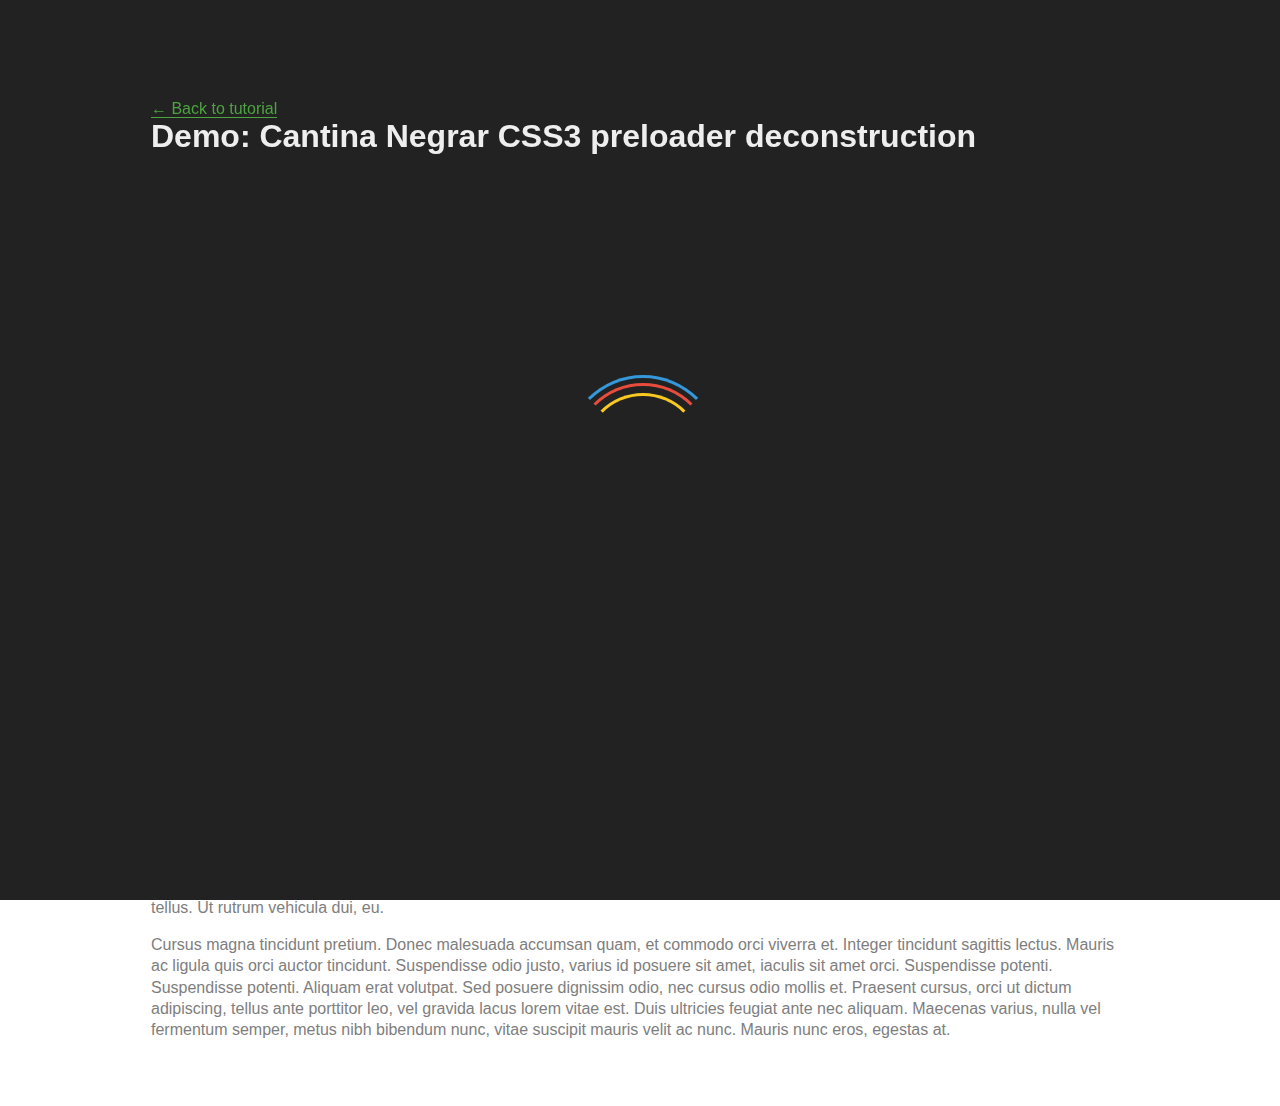
<file: css3-preloader-transition-finish/index.html>
<!DOCTYPE html>
<!--[if lt IE 7]>      <html class="no-js lt-ie9 lt-ie8 lt-ie7"> <![endif]-->
<!--[if IE 7]>         <html class="no-js lt-ie9 lt-ie8"> <![endif]-->
<!--[if IE 8]>         <html class="no-js lt-ie9"> <![endif]-->
<!--[if gt IE 8]><!--> <html class="no-js"> <!--<![endif]-->
<head>
	<meta charset="utf-8">
	<meta http-equiv="X-UA-Compatible" content="IE=edge,chrome=1">
	<title>Demo: Cantina Negrar preloader deconstruction</title>
	<meta name="description" content="Learn how to recreate the preloader from Cantina Negrar. Tutorial for a passionate front-end web developers by Petr Tichy.">

	<!--iOS -->
	<meta name="viewport" content="width=device-width, initial-scale=1.0">


	<!-- Place favicon.ico and apple-touch-icon.png in the root directory -->

	<link rel="stylesheet" href="css/normalize.css">
	<link rel="stylesheet" href="css/main.css">
	<script src="js/vendor/modernizr-2.6.2.min.js"></script>
	<style type="text/css">
	.back-link a {
		color: #4ca340;
		text-decoration: none; 
		border-bottom: 1px #4ca340 solid;
	}
	.back-link a:hover,
	.back-link a:focus {
		color: #408536; 
		text-decoration: none;
		border-bottom: 1px #408536 solid;
	}
	h1 {
		height: 100%;
		/* The html and body elements cannot have any padding or margin. */
		margin: 0;
		font-size: 14px;
		font-family: 'Open Sans', sans-serif;
		font-size: 32px;
		margin-bottom: 3px;
	}
	.entry-header {
		text-align: left;
		margin: 0 auto 50px auto;
		width: 80%;
        max-width: 978px;
		position: relative;
		z-index: 10001;
	}
	#demo-content {
		padding-top: 100px;
	}
	</style>
</head>
<body class="demo">
<!--[if lt IE 7]>
<p class="chromeframe">You are using an <strong>outdated</strong> browser. Please <a href="http://browsehappy.com/">upgrade your browser</a> or <a href="http://www.google.com/chromeframe/?redirect=true">activate Google Chrome Frame</a> to improve your experience.</p>
<![endif]-->

	<!-- Demo content -->			
	<div id="demo-content">

		<header class="entry-header">

			<nav class="back-link">
				<span class="nav-previous"><a href="http://ihatetomatoes.net/create-css3-spinning-preloader/" rel="prev"><span class="meta-nav">&larr;</span> Back to tutorial</a></span>
			</nav><!-- .nav-single -->

			<h1 class="entry-title">Demo: Cantina Negrar CSS3 preloader deconstruction</h1>
		</header>

		<div id="loader-wrapper">
			<div id="loader"></div>

			<div class="loader-section section-left"></div>
            <div class="loader-section section-right"></div>

		</div>

		<div id="content">
			<h2>This is our page title</h2>

			<p>Lorem ipsum dolor sit amet, consectetur adipiscing elit. Nullam in dui mauris. Vivamus hendrerit arcu sed erat molestie vehicula. Sed auctor neque eu tellus rhoncus ut eleifend nibh porttitor. Ut in nulla enim. Phasellus molestie magna non est bibendum non venenatis nisl tempor. Suspendisse dictum feugiat nisl ut dapibus. Mauris iaculis porttitor posuere. Praesent id metus massa, ut blandit odio. Proin quis tortor orci. Etiam at risus et justo dignissim congue. Donec congue lacinia dui, a porttitor lectus condimentum laoreet. Nunc eu ullamcorper orci. Quisque eget odio ac lectus vestibulum faucibus eget in metus. In pellentesque faucibus vestibulum. Nulla at nulla justo, eget luctus tortor. Nulla facilisi. Duis aliquet egestas purus in blandit. Curabitur vulputate, ligula lacinia scelerisque tempor, lacus lacus ornare ante, ac egestas est urna sit amet arcu. Class aptent taciti sociosqu ad litora torquent per conubia nostra, per inceptos himenaeos. Sed.</p>

			<p>Molestie augue sit amet leo consequat posuere. Vestibulum ante ipsum primis in faucibus orci luctus et ultrices posuere cubilia Curae; Proin vel ante a orci tempus eleifend ut et magna. Lorem ipsum dolor sit amet, consectetur adipiscing elit. Vivamus luctus urna sed urna ultricies ac tempor dui sagittis. In condimentum facilisis porta. Sed nec diam eu diam mattis viverra. Nulla.</p>

			<p>Fringilla, orci ac euismod semper, magna diam porttitor mauris, quis sollicitudin sapien justo in libero. Vestibulum mollis mauris enim. Morbi euismod magna ac lorem rutrum elementum. Donec viverra auctor lobortis. Pellentesque eu est a nulla placerat dignissim. Morbi a enim in magna semper bibendum. Etiam scelerisque, nunc ac egestas consequat, odio nibh euismod nulla, eget auctor orci nibh vel nisi. Aliquam erat volutpat. Mauris vel neque sit amet nunc gravida congue sed sit amet purus. Quisque lacus quam, egestas ac tincidunt a, lacinia vel velit. Aenean facilisis nulla vitae urna tincidunt congue sed ut dui. Morbi malesuada nulla nec purus convallis consequat. Vivamus id mollis quam. Morbi ac commodo nulla. In condimentum orci id nisl volutpat bibendum. Quisque commodo hendrerit lorem quis egestas. Maecenas quis tortor arcu. Vivamus rutrum nunc non neque consectetur quis placerat neque lobortis. Nam vestibulum, arcu sodales feugiat consectetur, nisl orci bibendum elit, eu euismod magna sapien ut nibh. Donec semper quam scelerisque tortor dictum gravida. In hac habitasse platea dictumst. Nam pulvinar, odio sed rhoncus suscipit, sem diam ultrices mauris, eu.</p>

			<p>Consequat purus metus eu velit. Proin metus odio, aliquam eget molestie nec, gravida ut sapien. Phasellus quis est sed turpis sollicitudin venenatis sed eu odio. Praesent eget neque eu eros interdum malesuada non vel leo. Sed fringilla porta ligula egestas tincidunt. Nullam risus magna, ornare vitae varius eget, scelerisque a libero. Morbi eu porttitor ipsum. Nullam lorem nisi, posuere quis volutpat eget, luctus nec massa. Pellentesque aliquam lacinia tellus sit amet bibendum. Ut posuere justo in enim pretium scelerisque. Etiam ornare vehicula euismod. Vestibulum at risus augue. Sed non semper dolor. Sed fringilla consequat velit a porta. Pellentesque sed lectus pharetra ipsum ultricies commodo non sit amet velit. Suspendisse volutpat lobortis ipsum, in scelerisque nisi iaculis a. Duis pulvinar lacinia commodo. Integer in lorem id nibh luctus aliquam. Sed elementum, est ac sagittis porttitor, neque metus ultricies ante, in accumsan massa nisl non metus. Vivamus sagittis quam a lacus dictum tempor. Nullam in semper ipsum. Cras a est id massa malesuada tincidunt. Etiam a urna tellus. Ut rutrum vehicula dui, eu.</p>

			<p>Cursus magna tincidunt pretium. Donec malesuada accumsan quam, et commodo orci viverra et. Integer tincidunt sagittis lectus. Mauris ac ligula quis orci auctor tincidunt. Suspendisse odio justo, varius id posuere sit amet, iaculis sit amet orci. Suspendisse potenti. Suspendisse potenti. Aliquam erat volutpat. Sed posuere dignissim odio, nec cursus odio mollis et. Praesent cursus, orci ut dictum adipiscing, tellus ante porttitor leo, vel gravida lacus lorem vitae est. Duis ultricies feugiat ante nec aliquam. Maecenas varius, nulla vel fermentum semper, metus nibh bibendum nunc, vitae suscipit mauris velit ac nunc. Mauris nunc eros, egestas at.</p>
		</div>

	</div>
	<!-- /Demo content -->

	<script src="//ajax.googleapis.com/ajax/libs/jquery/1.9.1/jquery.min.js"></script>
	<script>window.jQuery || document.write('<script src="js/vendor/jquery-1.9.1.min.js"><\/script>')</script>
	<script src="js/main.js"></script>

</body>
</html>
</file>
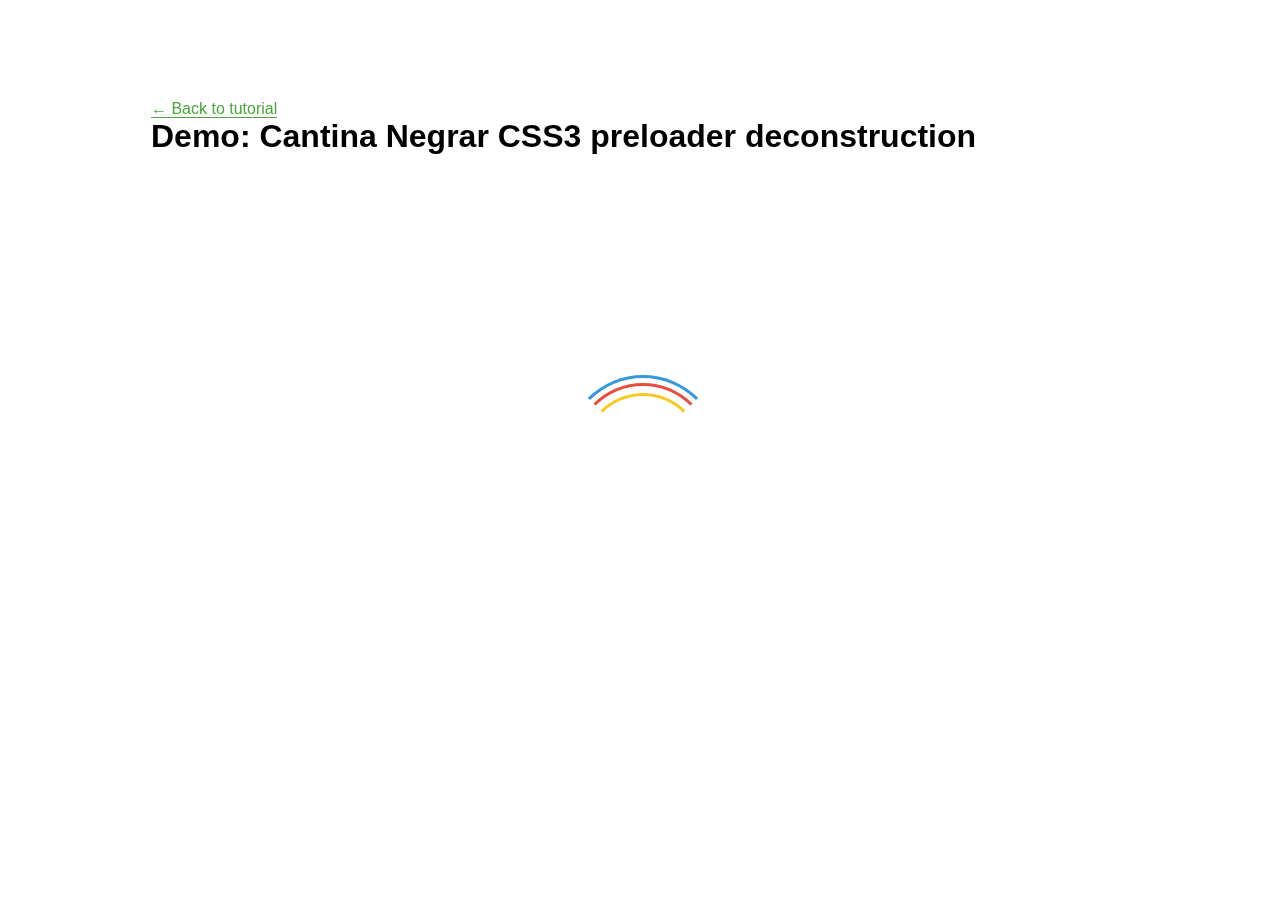
<file: css3-preloader-transition-start/index.html>
<!DOCTYPE html>
<!--[if lt IE 7]>      <html class="no-js lt-ie9 lt-ie8 lt-ie7"> <![endif]-->
<!--[if IE 7]>         <html class="no-js lt-ie9 lt-ie8"> <![endif]-->
<!--[if IE 8]>         <html class="no-js lt-ie9"> <![endif]-->
<!--[if gt IE 8]><!--> <html class="no-js"> <!--<![endif]-->
<head>
	<meta charset="utf-8">
	<meta http-equiv="X-UA-Compatible" content="IE=edge,chrome=1">
	<title>Demo: Cantina Negrar preloader deconstruction</title>
	<meta name="description" content="Learn how to recreate the preloader from Cantina Negrar. Tutorial for a passionate front-end web developers by Petr Tichy.">

	<!--iOS -->
	<meta name="viewport" content="width=device-width, initial-scale=1.0">


	<!-- Place favicon.ico and apple-touch-icon.png in the root directory -->

	<link rel="stylesheet" href="css/normalize.css">
	<link rel="stylesheet" href="css/main.css">
	<script src="js/vendor/modernizr-2.6.2.min.js"></script>
	<style type="text/css">
	.back-link a {
		color: #4ca340;
		text-decoration: none; 
		border-bottom: 1px #4ca340 solid;
	}
	.back-link a:hover,
	.back-link a:focus {
		color: #408536; 
		text-decoration: none;
		border-bottom: 1px #408536 solid;
	}
	h1 {
		height: 100%;
		/* The html and body elements cannot have any padding or margin. */
		margin: 0;
		font-size: 14px;
		font-family: 'Open Sans', sans-serif;
		font-size: 32px;
		margin-bottom: 3px;
	}
	.entry-header {
		text-align: left;
		margin: 0 auto 50px auto;
		width: 80%;
        max-width: 978px;
		position: relative;
		z-index: 10001;
	}
	#demo-content {
		padding-top: 100px;
	}
	</style>
</head>
<body class="demo">
<!--[if lt IE 7]>
<p class="chromeframe">You are using an <strong>outdated</strong> browser. Please <a href="http://browsehappy.com/">upgrade your browser</a> or <a href="http://www.google.com/chromeframe/?redirect=true">activate Google Chrome Frame</a> to improve your experience.</p>
<![endif]-->

	<!-- Demo content -->			
	<div id="demo-content">

		<header class="entry-header">

			<nav class="back-link">
				<span class="nav-previous"><a href="http://ihatetomatoes.net/create-css3-spinning-preloader/" rel="prev"><span class="meta-nav">&larr;</span> Back to tutorial</a></span>
			</nav><!-- .nav-single -->

			<h1 class="entry-title">Demo: Cantina Negrar CSS3 preloader deconstruction</h1>
		</header>

		<div id="loader-wrapper">
			<div id="loader"></div>
		</div>

	</div>
	<!-- /Demo content -->

	<script src="//ajax.googleapis.com/ajax/libs/jquery/1.9.1/jquery.min.js"></script>
	<script>window.jQuery || document.write('<script src="js/vendor/jquery-1.9.1.min.js"><\/script>')</script>
	<script src="js/main.js"></script>

</body>
</html>
</file>
<file: css3-preloader-transition-finish/css/main.css>
/* 
 _____   _           _         _                        _                  
|_   _| | |         | |       | |                      | |                 
  | |   | |__   __ _| |_ ___  | |_ ___  _ __ ___   __ _| |_ ___   ___  ___ 
  | |   | '_ \ / _` | __/ _ \ | __/ _ \| '_ ` _ \ / _` | __/ _ \ / _ \/ __|
 _| |_  | | | | (_| | ||  __/ | || (_) | | | | | | (_| | || (_) |  __/\__ \
 \___/  |_| |_|\__,_|\__\___|  \__\___/|_| |_| |_|\__,_|\__\___/ \___||___/

Oh nice, welcome to the stylesheet of dreams. 
It has it all. Classes, ID's, comments...the whole lot:)
Enjoy responsibly!
@ihatetomatoes

*/

/* ==========================================================================
   Chrome Frame prompt
   ========================================================================== */

.chromeframe {
    margin: 0.2em 0;
    background: #ccc;
    color: #000;
    padding: 0.2em 0;
}

/* ==========================================================================
   Author's custom styles
   ========================================================================== */
p {
    line-height: 1.33em;
    color: #7E7E7E;
}
h1 {
    color: #EEEEEE;
}

#loader-wrapper {
    position: fixed;
    top: 0;
    left: 0;
    width: 100%;
    height: 100%;
    z-index: 1000;
}
#loader {
    display: block;
    position: relative;
    left: 50%;
    top: 50%;
    width: 150px;
    height: 150px;
    margin: -75px 0 0 -75px;
    border-radius: 50%;
    border: 3px solid transparent;
    border-top-color: #3498db;

    -webkit-animation: spin 2s linear infinite; /* Chrome, Opera 15+, Safari 5+ */
    animation: spin 2s linear infinite; /* Chrome, Firefox 16+, IE 10+, Opera */

    z-index: 1001;
}

    #loader:before {
        content: "";
        position: absolute;
        top: 5px;
        left: 5px;
        right: 5px;
        bottom: 5px;
        border-radius: 50%;
        border: 3px solid transparent;
        border-top-color: #e74c3c;

        -webkit-animation: spin 3s linear infinite; /* Chrome, Opera 15+, Safari 5+ */
        animation: spin 3s linear infinite; /* Chrome, Firefox 16+, IE 10+, Opera */
    }

    #loader:after {
        content: "";
        position: absolute;
        top: 15px;
        left: 15px;
        right: 15px;
        bottom: 15px;
        border-radius: 50%;
        border: 3px solid transparent;
        border-top-color: #f9c922;

        -webkit-animation: spin 1.5s linear infinite; /* Chrome, Opera 15+, Safari 5+ */
          animation: spin 1.5s linear infinite; /* Chrome, Firefox 16+, IE 10+, Opera */
    }

    @-webkit-keyframes spin {
        0%   { 
            -webkit-transform: rotate(0deg);  /* Chrome, Opera 15+, Safari 3.1+ */
            -ms-transform: rotate(0deg);  /* IE 9 */
            transform: rotate(0deg);  /* Firefox 16+, IE 10+, Opera */
        }
        100% {
            -webkit-transform: rotate(360deg);  /* Chrome, Opera 15+, Safari 3.1+ */
            -ms-transform: rotate(360deg);  /* IE 9 */
            transform: rotate(360deg);  /* Firefox 16+, IE 10+, Opera */
        }
    }
    @keyframes spin {
        0%   { 
            -webkit-transform: rotate(0deg);  /* Chrome, Opera 15+, Safari 3.1+ */
            -ms-transform: rotate(0deg);  /* IE 9 */
            transform: rotate(0deg);  /* Firefox 16+, IE 10+, Opera */
        }
        100% {
            -webkit-transform: rotate(360deg);  /* Chrome, Opera 15+, Safari 3.1+ */
            -ms-transform: rotate(360deg);  /* IE 9 */
            transform: rotate(360deg);  /* Firefox 16+, IE 10+, Opera */
        }
    }

    #loader-wrapper .loader-section {
        position: fixed;
        top: 0;
        width: 51%;
        height: 100%;
        background: #222222;
        z-index: 1000;
        -webkit-transform: translateX(0);  /* Chrome, Opera 15+, Safari 3.1+ */
        -ms-transform: translateX(0);  /* IE 9 */
        transform: translateX(0);  /* Firefox 16+, IE 10+, Opera */
    }

    #loader-wrapper .loader-section.section-left {
        left: 0;
    }

    #loader-wrapper .loader-section.section-right {
        right: 0;
    }

    /* Loaded */
    .loaded #loader-wrapper .loader-section.section-left {
        -webkit-transform: translateX(-100%);  /* Chrome, Opera 15+, Safari 3.1+ */
            -ms-transform: translateX(-100%);  /* IE 9 */
                transform: translateX(-100%);  /* Firefox 16+, IE 10+, Opera */

        -webkit-transition: all 0.7s 0.3s cubic-bezier(0.645, 0.045, 0.355, 1.000);  
                transition: all 0.7s 0.3s cubic-bezier(0.645, 0.045, 0.355, 1.000);
    }

    .loaded #loader-wrapper .loader-section.section-right {
        -webkit-transform: translateX(100%);  /* Chrome, Opera 15+, Safari 3.1+ */
            -ms-transform: translateX(100%);  /* IE 9 */
                transform: translateX(100%);  /* Firefox 16+, IE 10+, Opera */

-webkit-transition: all 0.7s 0.3s cubic-bezier(0.645, 0.045, 0.355, 1.000);  
        transition: all 0.7s 0.3s cubic-bezier(0.645, 0.045, 0.355, 1.000);
    }
    
    .loaded #loader {
        opacity: 0;
        -webkit-transition: all 0.3s ease-out;  
                transition: all 0.3s ease-out;
    }
    .loaded #loader-wrapper {
        visibility: hidden;

        -webkit-transform: translateY(-100%);  /* Chrome, Opera 15+, Safari 3.1+ */
            -ms-transform: translateY(-100%);  /* IE 9 */
                transform: translateY(-100%);  /* Firefox 16+, IE 10+, Opera */

        -webkit-transition: all 0.3s 1s ease-out;  
                transition: all 0.3s 1s ease-out;
    }
    
    /* JavaScript Turned Off */
    .no-js #loader-wrapper {
        display: none;
    }
    .no-js h1 {
        color: #222222;
    }

    #content {
        margin: 0 auto;
        padding-bottom: 50px;
        width: 80%;
        max-width: 978px;
    }  






/* ==========================================================================
   Helper classes
   ========================================================================== */

/*
 * Image replacement
 */

.ir {
    background-color: transparent;
    border: 0;
    overflow: hidden;
    /* IE 6/7 fallback */
    *text-indent: -9999px;
}

.ir:before {
    content: "";
    display: block;
    width: 0;
    height: 150%;
}

/*
 * Hide from both screenreaders and browsers: h5bp.com/u
 */

.hidden {
    display: none !important;
    visibility: hidden;
}

/*
 * Hide only visually, but have it available for screenreaders: h5bp.com/v
 */

.visuallyhidden {
    border: 0;
    clip: rect(0 0 0 0);
    height: 1px;
    margin: -1px;
    overflow: hidden;
    padding: 0;
    position: absolute;
    width: 1px;
}

/*
 * Extends the .visuallyhidden class to allow the element to be focusable
 * when navigated to via the keyboard: h5bp.com/p
 */

.visuallyhidden.focusable:active,
.visuallyhidden.focusable:focus {
    clip: auto;
    height: auto;
    margin: 0;
    overflow: visible;
    position: static;
    width: auto;
}

/*
 * Hide visually and from screenreaders, but maintain layout
 */

.invisible {
    visibility: hidden;
}

/*
 * Clearfix: contain floats
 *
 * For modern browsers
 * 1. The space content is one way to avoid an Opera bug when the
 *    `contenteditable` attribute is included anywhere else in the document.
 *    Otherwise it causes space to appear at the top and bottom of elements
 *    that receive the `clearfix` class.
 * 2. The use of `table` rather than `block` is only necessary if using
 *    `:before` to contain the top-margins of child elements.
 */

.clearfix:before,
.clearfix:after {
    content: " "; /* 1 */
    display: table; /* 2 */
}

.clearfix:after {
    clear: both;
}

/*
 * For IE 6/7 only
 * Include this rule to trigger hasLayout and contain floats.
 */

.clearfix {
    *zoom: 1;
}

/* ==========================================================================
   EXAMPLE Media Queries for Responsive Design.
   These examples override the primary ('mobile first') styles.
   Modify as content requires.
   ========================================================================== */

@media only screen and (min-width: 35em) {
    /* Style adjustments for viewports that meet the condition */
}

@media print,
       (-o-min-device-pixel-ratio: 5/4),
       (-webkit-min-device-pixel-ratio: 1.25),
       (min-resolution: 120dpi) {
    /* Style adjustments for high resolution devices */
}

/* ==========================================================================
   Print styles.
   Inlined to avoid required HTTP connection: h5bp.com/r
   ========================================================================== */

@media print {
    * {
        background: transparent !important;
        color: #000 !important; /* Black prints faster: h5bp.com/s */
        box-shadow: none !important;
        text-shadow: none !important;
    }

    a,
    a:visited {
        text-decoration: underline;
    }

    a[href]:after {
        content: " (" attr(href) ")";
    }

    abbr[title]:after {
        content: " (" attr(title) ")";
    }

    /*
     * Don't show links for images, or javascript/internal links
     */

    .ir a:after,
    a[href^="javascript:"]:after,
    a[href^="#"]:after {
        content: "";
    }

    pre,
    blockquote {
        border: 1px solid #999;
        page-break-inside: avoid;
    }

    thead {
        display: table-header-group; /* h5bp.com/t */
    }

    tr,
    img {
        page-break-inside: avoid;
    }

    img {
        max-width: 100% !important;
    }

    @page {
        margin: 0.5cm;
    }

    p,
    h2,
    h3 {
        orphans: 3;
        widows: 3;
    }

    h2,
    h3 {
        page-break-after: avoid;
    }
}

/* 
	Ok so you have made it this far, that means you are very keen to on my code. 
	Anyway I don't really mind it. This is a great way to learn so you actually doing the right thing:)
	Follow me @ihatetomatoes
*/
</file>
<file: css3-preloader-transition-start/css/main.css>
/* 
 _____   _           _         _                        _                  
|_   _| | |         | |       | |                      | |                 
  | |   | |__   __ _| |_ ___  | |_ ___  _ __ ___   __ _| |_ ___   ___  ___ 
  | |   | '_ \ / _` | __/ _ \ | __/ _ \| '_ ` _ \ / _` | __/ _ \ / _ \/ __|
 _| |_  | | | | (_| | ||  __/ | || (_) | | | | | | (_| | || (_) |  __/\__ \
 \___/  |_| |_|\__,_|\__\___|  \__\___/|_| |_| |_|\__,_|\__\___/ \___||___/

Oh nice, welcome to the stylesheet of dreams. 
It has it all. Classes, ID's, comments...the whole lot:)
Enjoy responsibly!
@ihatetomatoes

*/

/* ==========================================================================
   Chrome Frame prompt
   ========================================================================== */

.chromeframe {
    margin: 0.2em 0;
    background: #ccc;
    color: #000;
    padding: 0.2em 0;
}

/* ==========================================================================
   Author's custom styles
   ========================================================================== */
p {
    line-height: 1.33em;
    color: #7E7E7E;
}

#loader-wrapper {
    position: fixed;
    top: 0;
    left: 0;
    width: 100%;
    height: 100%;
    z-index: 1000;
}
#loader {
    display: block;
    position: relative;
    left: 50%;
    top: 50%;
    width: 150px;
    height: 150px;
    margin: -75px 0 0 -75px;
    border-radius: 50%;
    border: 3px solid transparent;
    border-top-color: #3498db;

    -webkit-animation: spin 2s linear infinite; /* Chrome, Opera 15+, Safari 5+ */
    animation: spin 2s linear infinite; /* Chrome, Firefox 16+, IE 10+, Opera */
}

    #loader:before {
        content: "";
        position: absolute;
        top: 5px;
        left: 5px;
        right: 5px;
        bottom: 5px;
        border-radius: 50%;
        border: 3px solid transparent;
        border-top-color: #e74c3c;

        -webkit-animation: spin 3s linear infinite; /* Chrome, Opera 15+, Safari 5+ */
        animation: spin 3s linear infinite; /* Chrome, Firefox 16+, IE 10+, Opera */
    }

    #loader:after {
        content: "";
        position: absolute;
        top: 15px;
        left: 15px;
        right: 15px;
        bottom: 15px;
        border-radius: 50%;
        border: 3px solid transparent;
        border-top-color: #f9c922;

        -webkit-animation: spin 1.5s linear infinite; /* Chrome, Opera 15+, Safari 5+ */
          animation: spin 1.5s linear infinite; /* Chrome, Firefox 16+, IE 10+, Opera */
    }

    @-webkit-keyframes spin {
        0%   { 
            -webkit-transform: rotate(0deg);  /* Chrome, Opera 15+, Safari 3.1+ */
            -ms-transform: rotate(0deg);  /* IE 9 */
            transform: rotate(0deg);  /* Firefox 16+, IE 10+, Opera */
        }
        100% {
            -webkit-transform: rotate(360deg);  /* Chrome, Opera 15+, Safari 3.1+ */
            -ms-transform: rotate(360deg);  /* IE 9 */
            transform: rotate(360deg);  /* Firefox 16+, IE 10+, Opera */
        }
    }
    @keyframes spin {
        0%   { 
            -webkit-transform: rotate(0deg);  /* Chrome, Opera 15+, Safari 3.1+ */
            -ms-transform: rotate(0deg);  /* IE 9 */
            transform: rotate(0deg);  /* Firefox 16+, IE 10+, Opera */
        }
        100% {
            -webkit-transform: rotate(360deg);  /* Chrome, Opera 15+, Safari 3.1+ */
            -ms-transform: rotate(360deg);  /* IE 9 */
            transform: rotate(360deg);  /* Firefox 16+, IE 10+, Opera */
        }
    }







/* ==========================================================================
   Helper classes
   ========================================================================== */

/*
 * Image replacement
 */

.ir {
    background-color: transparent;
    border: 0;
    overflow: hidden;
    /* IE 6/7 fallback */
    *text-indent: -9999px;
}

.ir:before {
    content: "";
    display: block;
    width: 0;
    height: 150%;
}

/*
 * Hide from both screenreaders and browsers: h5bp.com/u
 */

.hidden {
    display: none !important;
    visibility: hidden;
}

/*
 * Hide only visually, but have it available for screenreaders: h5bp.com/v
 */

.visuallyhidden {
    border: 0;
    clip: rect(0 0 0 0);
    height: 1px;
    margin: -1px;
    overflow: hidden;
    padding: 0;
    position: absolute;
    width: 1px;
}

/*
 * Extends the .visuallyhidden class to allow the element to be focusable
 * when navigated to via the keyboard: h5bp.com/p
 */

.visuallyhidden.focusable:active,
.visuallyhidden.focusable:focus {
    clip: auto;
    height: auto;
    margin: 0;
    overflow: visible;
    position: static;
    width: auto;
}

/*
 * Hide visually and from screenreaders, but maintain layout
 */

.invisible {
    visibility: hidden;
}

/*
 * Clearfix: contain floats
 *
 * For modern browsers
 * 1. The space content is one way to avoid an Opera bug when the
 *    `contenteditable` attribute is included anywhere else in the document.
 *    Otherwise it causes space to appear at the top and bottom of elements
 *    that receive the `clearfix` class.
 * 2. The use of `table` rather than `block` is only necessary if using
 *    `:before` to contain the top-margins of child elements.
 */

.clearfix:before,
.clearfix:after {
    content: " "; /* 1 */
    display: table; /* 2 */
}

.clearfix:after {
    clear: both;
}

/*
 * For IE 6/7 only
 * Include this rule to trigger hasLayout and contain floats.
 */

.clearfix {
    *zoom: 1;
}

/* ==========================================================================
   EXAMPLE Media Queries for Responsive Design.
   These examples override the primary ('mobile first') styles.
   Modify as content requires.
   ========================================================================== */

@media only screen and (min-width: 35em) {
    /* Style adjustments for viewports that meet the condition */
}

@media print,
       (-o-min-device-pixel-ratio: 5/4),
       (-webkit-min-device-pixel-ratio: 1.25),
       (min-resolution: 120dpi) {
    /* Style adjustments for high resolution devices */
}

/* ==========================================================================
   Print styles.
   Inlined to avoid required HTTP connection: h5bp.com/r
   ========================================================================== */

@media print {
    * {
        background: transparent !important;
        color: #000 !important; /* Black prints faster: h5bp.com/s */
        box-shadow: none !important;
        text-shadow: none !important;
    }

    a,
    a:visited {
        text-decoration: underline;
    }

    a[href]:after {
        content: " (" attr(href) ")";
    }

    abbr[title]:after {
        content: " (" attr(title) ")";
    }

    /*
     * Don't show links for images, or javascript/internal links
     */

    .ir a:after,
    a[href^="javascript:"]:after,
    a[href^="#"]:after {
        content: "";
    }

    pre,
    blockquote {
        border: 1px solid #999;
        page-break-inside: avoid;
    }

    thead {
        display: table-header-group; /* h5bp.com/t */
    }

    tr,
    img {
        page-break-inside: avoid;
    }

    img {
        max-width: 100% !important;
    }

    @page {
        margin: 0.5cm;
    }

    p,
    h2,
    h3 {
        orphans: 3;
        widows: 3;
    }

    h2,
    h3 {
        page-break-after: avoid;
    }
}

/* 
	Ok so you have made it this far, that means you are very keen to on my code. 
	Anyway I don't really mind it. This is a great way to learn so you actually doing the right thing:)
	Follow me @ihatetomatoes
*/
</file>
